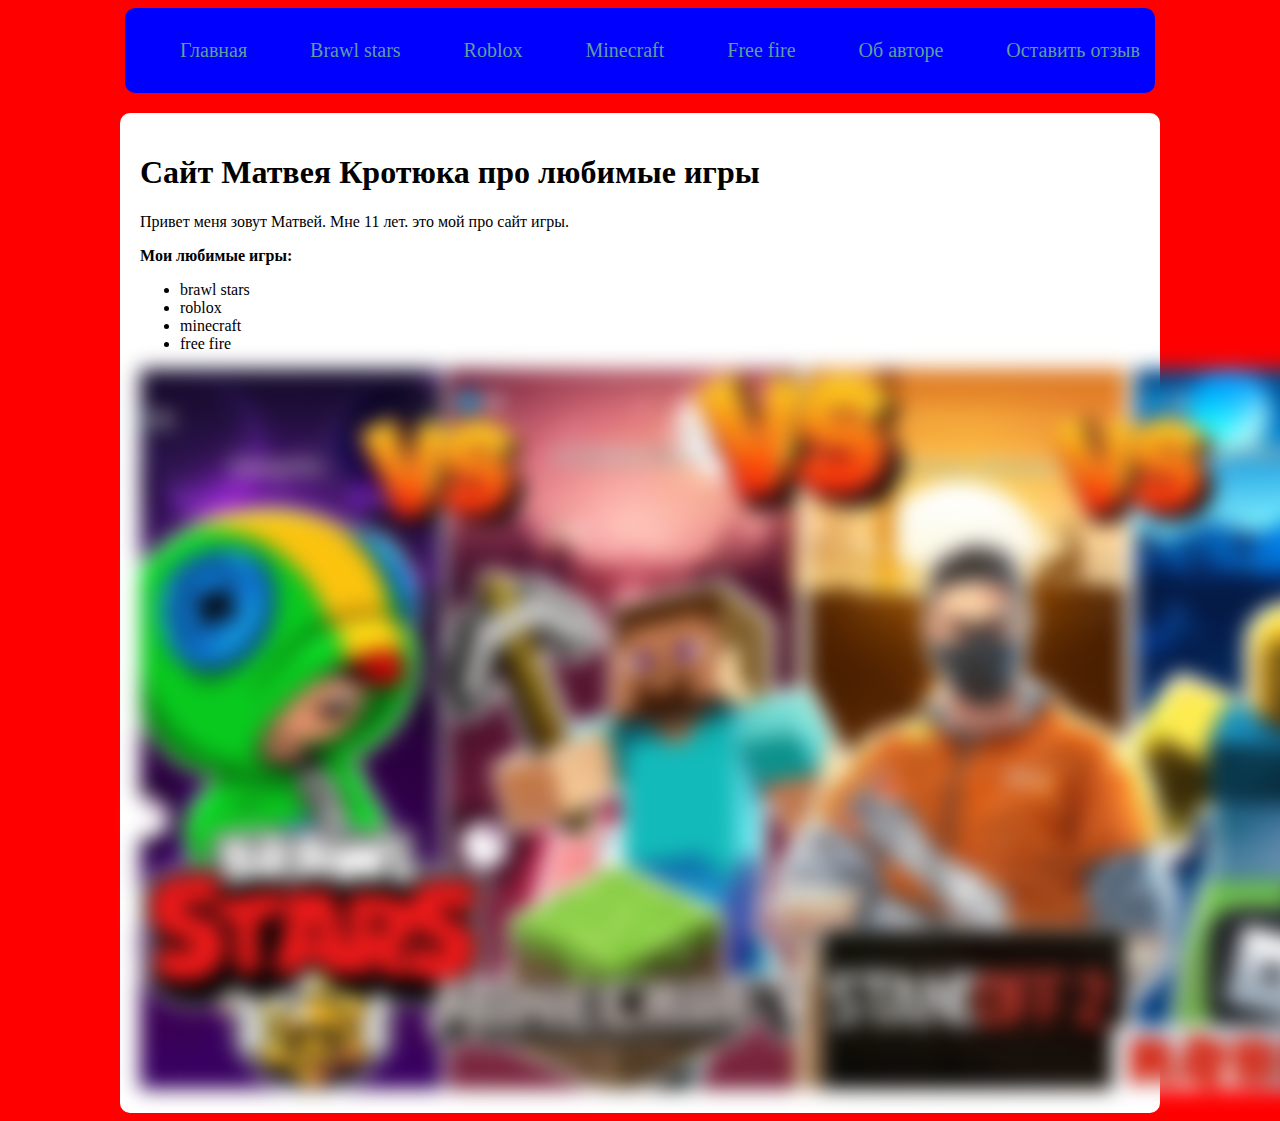
<file: index.html>
<!DOCTYPE html>
<html lang="ru">
<head>
    <meta charset="UTF-8">
    <link rel="stylesheet" href="styles/styles.css">
    <title>сайт Матвея Кротюка</title>
</head>
<body>
    <header class="main-header">
        <nav>
            <ul class="nav-list">
                <li class="nav-item"><a href="index.html">Главная</a></li>
                <li class="nav-item"><a href="brawl.html">Brawl stars</a></li>
                <li class="nav-item"><a href="roblox.html">Roblox</a></li>
                <li class="nav-item"><a href="mine.html">Minecraft</a></li>
                <li class="nav-item"><a href="free f.html">Free fire</a></li>
                <li class="nav-item"><a href="about.html">Об авторе</a></li>
                <li class="nav-item"><a href="form.html">Оставить отзыв</a></li>
            </ul>
        </nav>
    </header>
    <main>
 <h1 class="main-title">Сайт Матвея Кротюка про любимые игры</h1>
 <p class="main-text">Привет меня зовут Матвей. Мне 11 лет. это мой про сайт игры.</p>
  <p>
     <b class="list-title">Мои любимые игры:</b>
  </p>
  <ul class="main-list">
      <li>brawl stars</li>
      <li>roblox</li>
      <li>minecraft</li>
      <li>free fire</li>
    </ul>
      <img class="main-img" src="img/games.jpg" alt="компьютерные игры">
    </main>
</body>
</html>
</file>
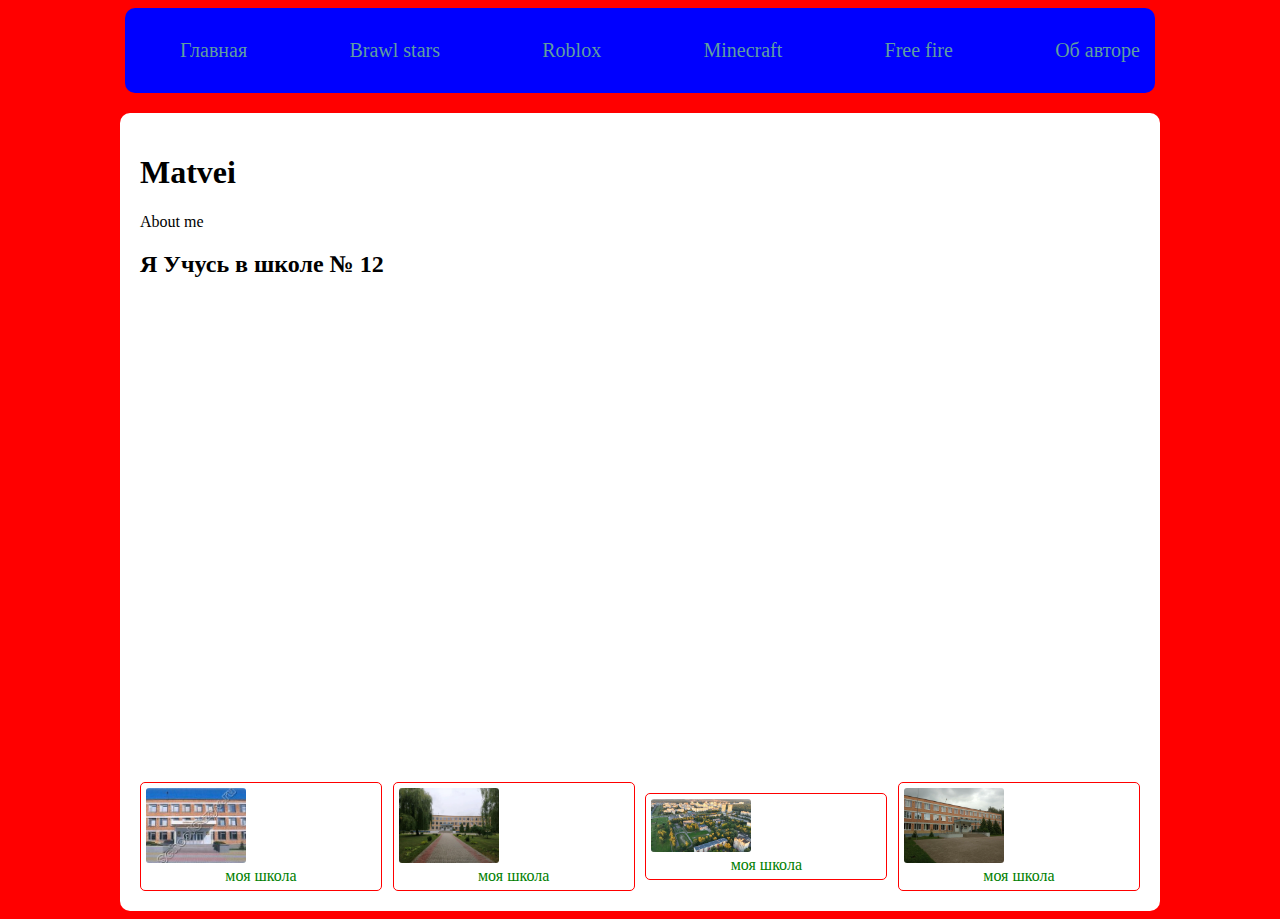
<file: about.html>
<!DOCTYPE html>
<html lang="ru">
<head>
    <meta charset="UTF-8">
    <link rel="stylesheet" href="styles/styles.css">
    <title>Об авторе</title>
</head>
<body>
    <header class="main-header">
        <nav>
            <ul class="nav-list">
                <li class="nav-item"><a href="index.html">Главная</a></li>
                <li class="nav-item"><a href="brawl.html">Brawl stars</a></li>
                <li class="nav-item"><a href="roblox.html">Roblox</a></li>
                <li class="nav-item"><a href="mine.html">Minecraft</a></li>
                <li class="nav-item"><a href="free f.html">Free fire</a></li>
                <li class="nav-item"><a href="about.html">Об авторе</a></li>
            </ul>
        </nav>
    </header>
    <main>
        <h1>Matvei</h1>
        <p>About me</p>
        <div class="map">
            <h2>Я Учусь в школе № 12</h2>
            <iframe src="https://www.google.com/maps/embed?pb=!1m18!1m12!1m3!1d4889439.276323506!2d19.60342282064034!3d53.246145325852694!2m3!1f0!2f0!3f0!3m2!1i1024!2i768!4f13.1!3m3!1m2!1s0x47210e91f397bb41%3A0x2a9802aac9b7613e!2z0KHRgNC10LTQvdGP0Y8g0YjQutC-0LvQsCDihJYgMTIg0LMuINCR0YDQtdGB0YLQsCDQuNC80LXQvdC4INCaLtCbLiDQk9GD0LHQsNGA0LXQstC40YfQsA!5e0!3m2!1sru!2sby!4v1710077425395!5m2!1sru!2sby" width="600" height="450" style="border:0;" allowfullscreen="" loading="lazy" referrerpolicy="no-referrer-when-downgrade"></iframe>
        </div>
        <div class="gallery">
                <figure class="gallery-item">
                    <img src="img/картинки/7af719f87e5d76707900f4679f347eed.jpg" alt="моя школа" class="gallery-img">
                    <figcaption class="gallery-title">моя школа</figcaption>
                </figure>
                <figure class="gallery-item">
                    <img src="img/картинки/L_height.webp" alt="моя школа" class="gallery-img">
                    <figcaption class="gallery-title">моя школа</figcaption>
                </figure>
                <figure class="gallery-item">
                    <img src="img/картинки/XXXL (1).webp" alt="моя школа" class="gallery-img">
                    <figcaption class="gallery-title">моя школа</figcaption>
                </figure>
                <figure class="gallery-item">
                    <img src="img/картинки/XXXL.webp" alt="моя школа" class="gallery-img">
                    <figcaption class="gallery-title">моя школа</figcaption>
                </figure>
            </div>
    </main> 
</body>
</html>
</file>
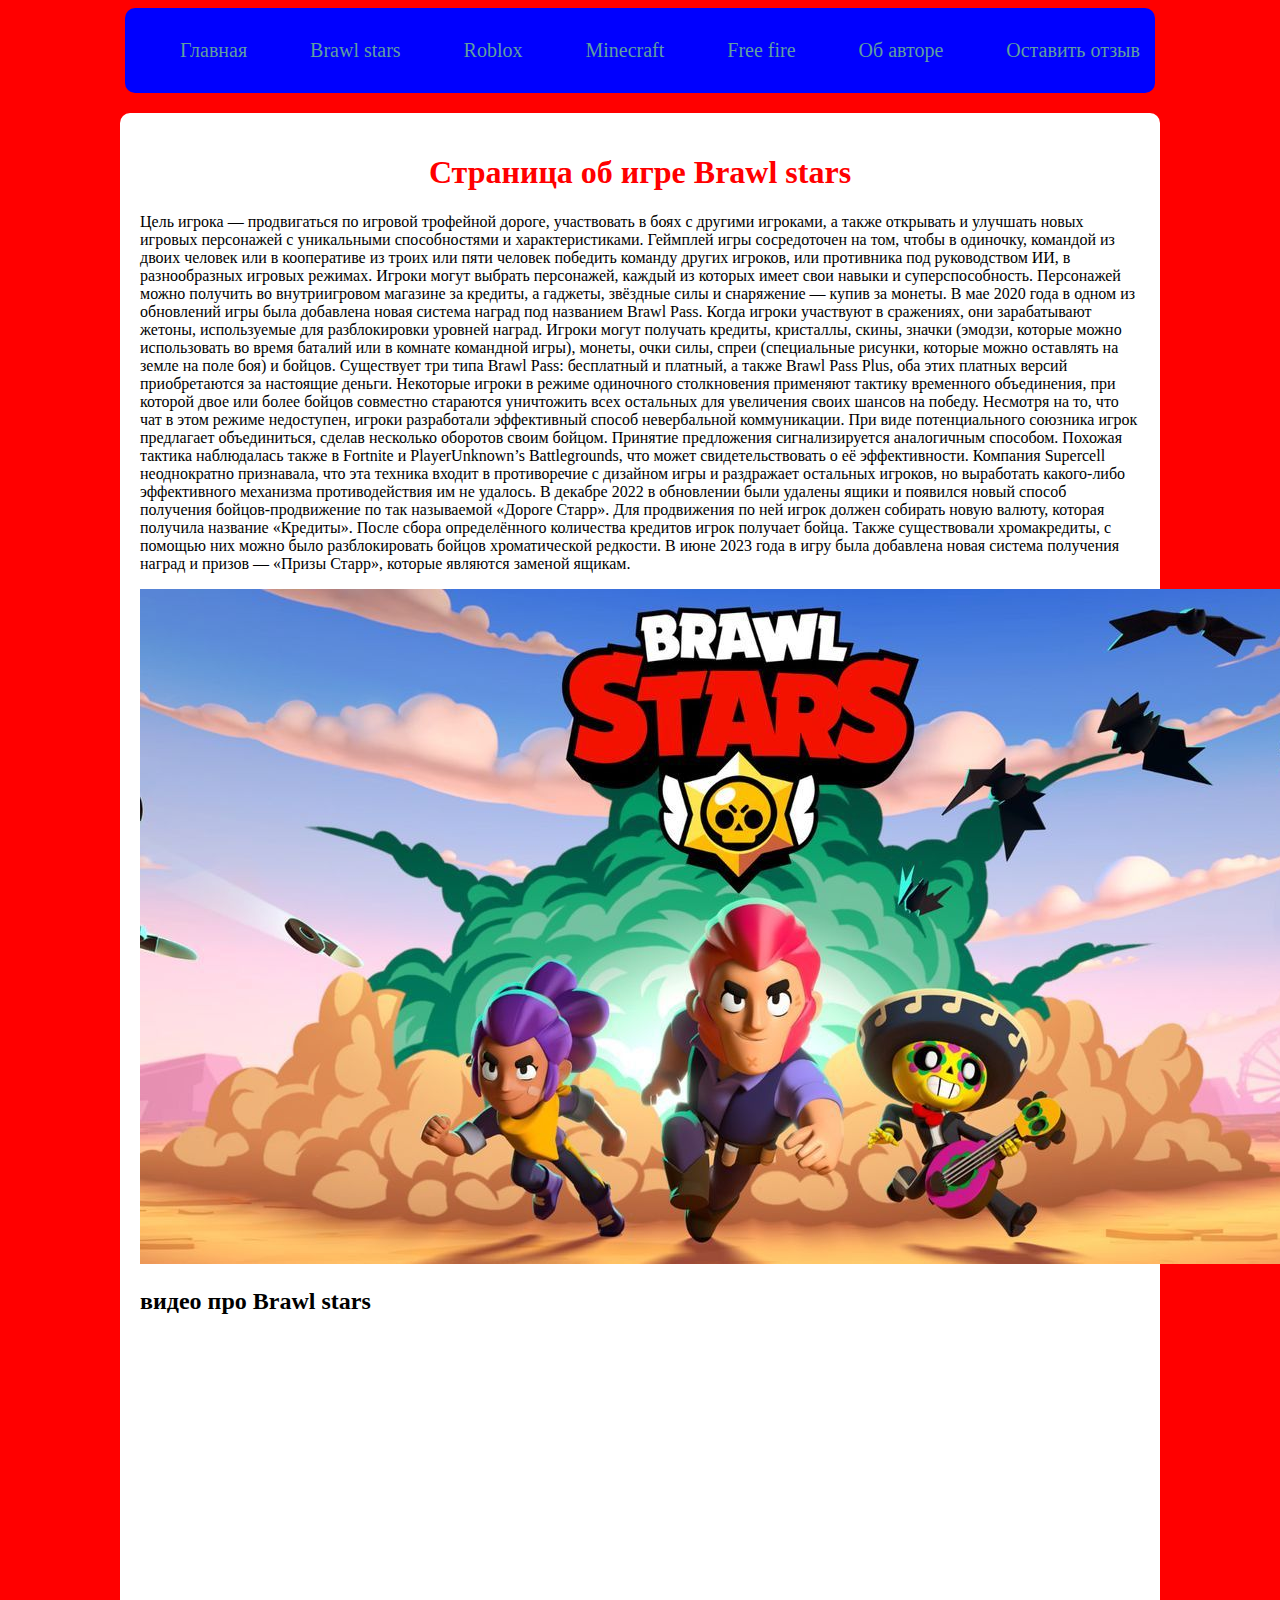
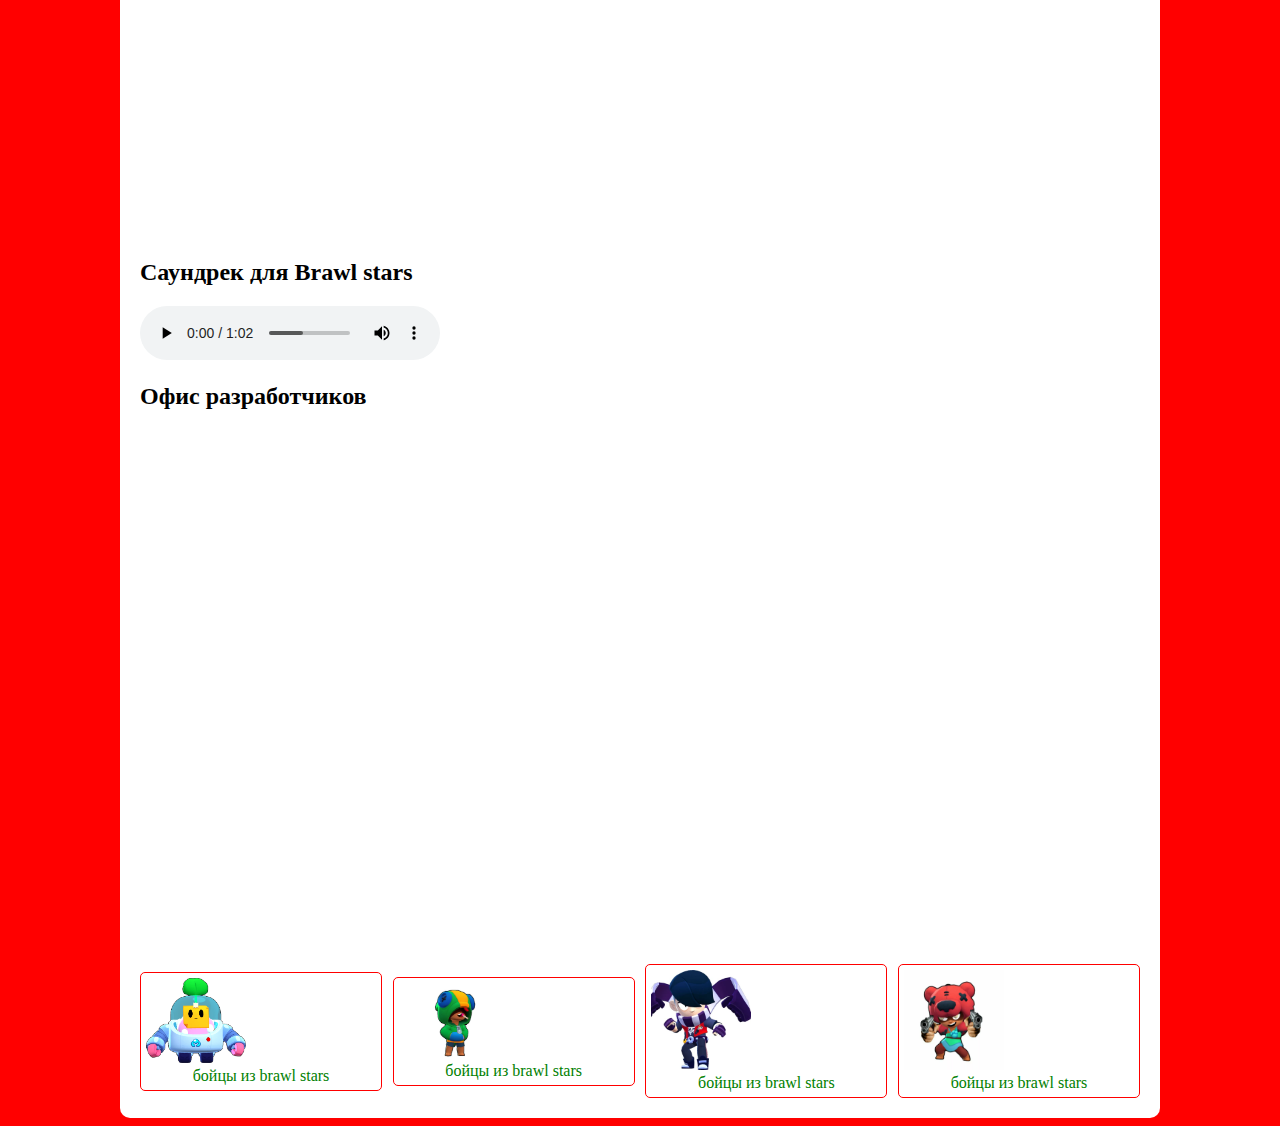
<file: brawl.html>
<!DOCTYPE html>
<html lang="ru">
<head>
    <meta charset="UTF-8">
    <link rel="stylesheet" href="styles/styles.css">
    <title>Brawl stars</title>
</head>
<body>
    <header class="main-header">
        <nav>
            <ul class="nav-list">
                <li class="nav-item"><a href="index.html">Главная</a></li>
                <li class="nav-item"><a href="brawl.html">Brawl stars</a></li>
                <li class="nav-item"><a href="roblox.html">Roblox</a></li>
                <li class="nav-item"><a href="mine.html">Minecraft</a></li>
                <li class="nav-item"><a href="free f.html">Free fire</a></li>
                <li class="nav-item"><a href="about.html">Об авторе</a></li>
                <li class="nav-item"><a href="form.html">Оставить отзыв</a></li>
            </ul>
        </nav>
    </header>
    <main>
    <h1 class="title">Страница об игре Brawl stars</h1>
    <p>Цель игрока — продвигаться по игровой трофейной дороге, участвовать в боях с другими игроками,
         а также открывать и улучшать новых игровых персонажей с уникальными способностями и характеристиками.



        Геймплей игры сосредоточен на том, чтобы в одиночку,
         командой из двоих человек или в кооперативе из троих или пяти человек победить команду других игроков,
         или противника под руководством ИИ, в разнообразных игровых режимах. Игроки могут выбрать персонажей,
          каждый из которых имеет свои навыки и суперспособность.
          Персонажей можно получить во внутриигровом магазине за кредиты, а гаджеты, звёздные силы и снаряжение — купив за монеты.
        


        В мае 2020 года в одном из обновлений игры была добавлена новая система наград под названием Brawl Pass.
         Когда игроки участвуют в сражениях,
         они зарабатывают жетоны, используемые для разблокировки уровней наград. Игроки могут получать кредиты, кристаллы,
         скины, значки (эмодзи, которые можно использовать во время баталий или в комнате командной игры), монеты, очки силы,
          спреи (специальные рисунки, которые можно оставлять на земле на поле боя) и бойцов. Существует три типа Brawl Pass:
          бесплатный и платный, а также Brawl Pass Plus, оба этих платных версий приобретаются за настоящие деньги.
        


        Некоторые игроки в режиме одиночного столкновения применяют тактику временного объединения,
         при которой двое или более бойцов совместно стараются уничтожить всех остальных для увеличения своих шансов на победу.
          Несмотря на то, что чат в этом режиме недоступен,
         игроки разработали эффективный способ невербальной коммуникации.
          При виде потенциального союзника игрок предлагает объединиться,
          сделав несколько оборотов своим бойцом.
          Принятие предложения сигнализируется аналогичным способом.
           Похожая тактика наблюдалась также в Fortnite и PlayerUnknown’s Battlegrounds,
          что может свидетельствовать о её эффективности. Компания Supercell неоднократно признавала,
           что эта техника входит в противоречие с дизайном игры и раздражает остальных игроков,
           но выработать какого-либо эффективного механизма противодействия им не удалось.
        


        В декабре 2022 в обновлении были удалены
         ящики и появился новый способ получения бойцов-продвижение по так называемой «Дороге Старр».
         Для продвижения по ней игрок должен собирать новую валюту, которая получила название «Кредиты».
          После сбора определённого количества кредитов игрок получает бойца. Также существовали хромакредиты,
           с помощью них можно было разблокировать бойцов хроматической редкости.
          В июне 2023 года в игру была добавлена новая система получения наград и призов — «Призы Старр»,
           которые являются заменой ящикам.</p>
           <img src="img/970146_53d9c33901.jpg" alt="">
            <div class="video">
                <h2>видео про Brawl stars</h2>
                <iframe width="1000" height="500" src="https://www.youtube.com/embed/CaryjOdYFa0?si=V4py4kPvk9rkYFPt" title="YouTube video player" frameborder="0" allow="accelerometer; autoplay; clipboard-write; encrypted-media; gyroscope; picture-in-picture; web-share" allowfullscreen></iframe>
            </div>
            <div class="audio">
                <h2>Саундрек для Brawl stars</h2>
                <audio src="audio/brawlcade_ingame_02.mp3"controls></audio>
            </div>
            <div class="map">
                <h2>Офис разработчиков</h2>
                <iframe src="https://www.google.com/maps/embed?pb=!1m18!1m12!1m3!1d4586729.133275278!2d24.41512982871579!3d55.852015710014044!2m3!1f0!2f0!3f0!3m2!1i1024!2i768!4f13.1!3m3!1m2!1s0x4149e3e5b7160edf%3A0x980f11f5e17e6e3a!2z0J7RhNC40YEg0LrQvtC80L_QsNC90LjQuCBTdXBlcmNlbGw!5e0!3m2!1sru!2sby!4v1708868855434!5m2!1sru!2sby" width="1000" height="500" style="border:0;" allowfullscreen="" loading="lazy" referrerpolicy="no-referrer-when-downgrade"></iframe>
            </div>
            
            <div class="gallery">
                <figure class="gallery-item">
                    <img src="img/brawl stars/img_62cda9e2a7fe3.png" alt="бойцы из brawl stars " class="gallery-img">
                    <figcaption class="gallery-title">бойцы из brawl stars</figcaption>
                </figure>
                <figure class="gallery-item">
                    <img src="img/brawl stars/1698643917_klev-club-p-risunki-boitsov-iz-bravl-stars-po-odnomu-36.jpg" alt="бойцы из brawl stars " class="gallery-img">
                    <figcaption class="gallery-title">бойцы из brawl stars</figcaption>
                </figure>
                <figure class="gallery-item">
                    <img src="img/brawl stars/Edgar1.webp" alt="бойцы из brawl stars " class="gallery-img">
                    <figcaption class="gallery-title">бойцы из brawl stars</figcaption>
                </figure>
                <figure class="gallery-item">
                    <img src="img/brawl stars/1646140818_41-kartinkin-net-p-kartinki-bravlerov-iz-bravl-stars-45.jpg" alt="бойцы из brawl stars " class="gallery-img">
                    <figcaption class="gallery-title">бойцы из brawl stars</figcaption>
                </figure>
            </div>
        </main>    
</body>
</html>
</file>
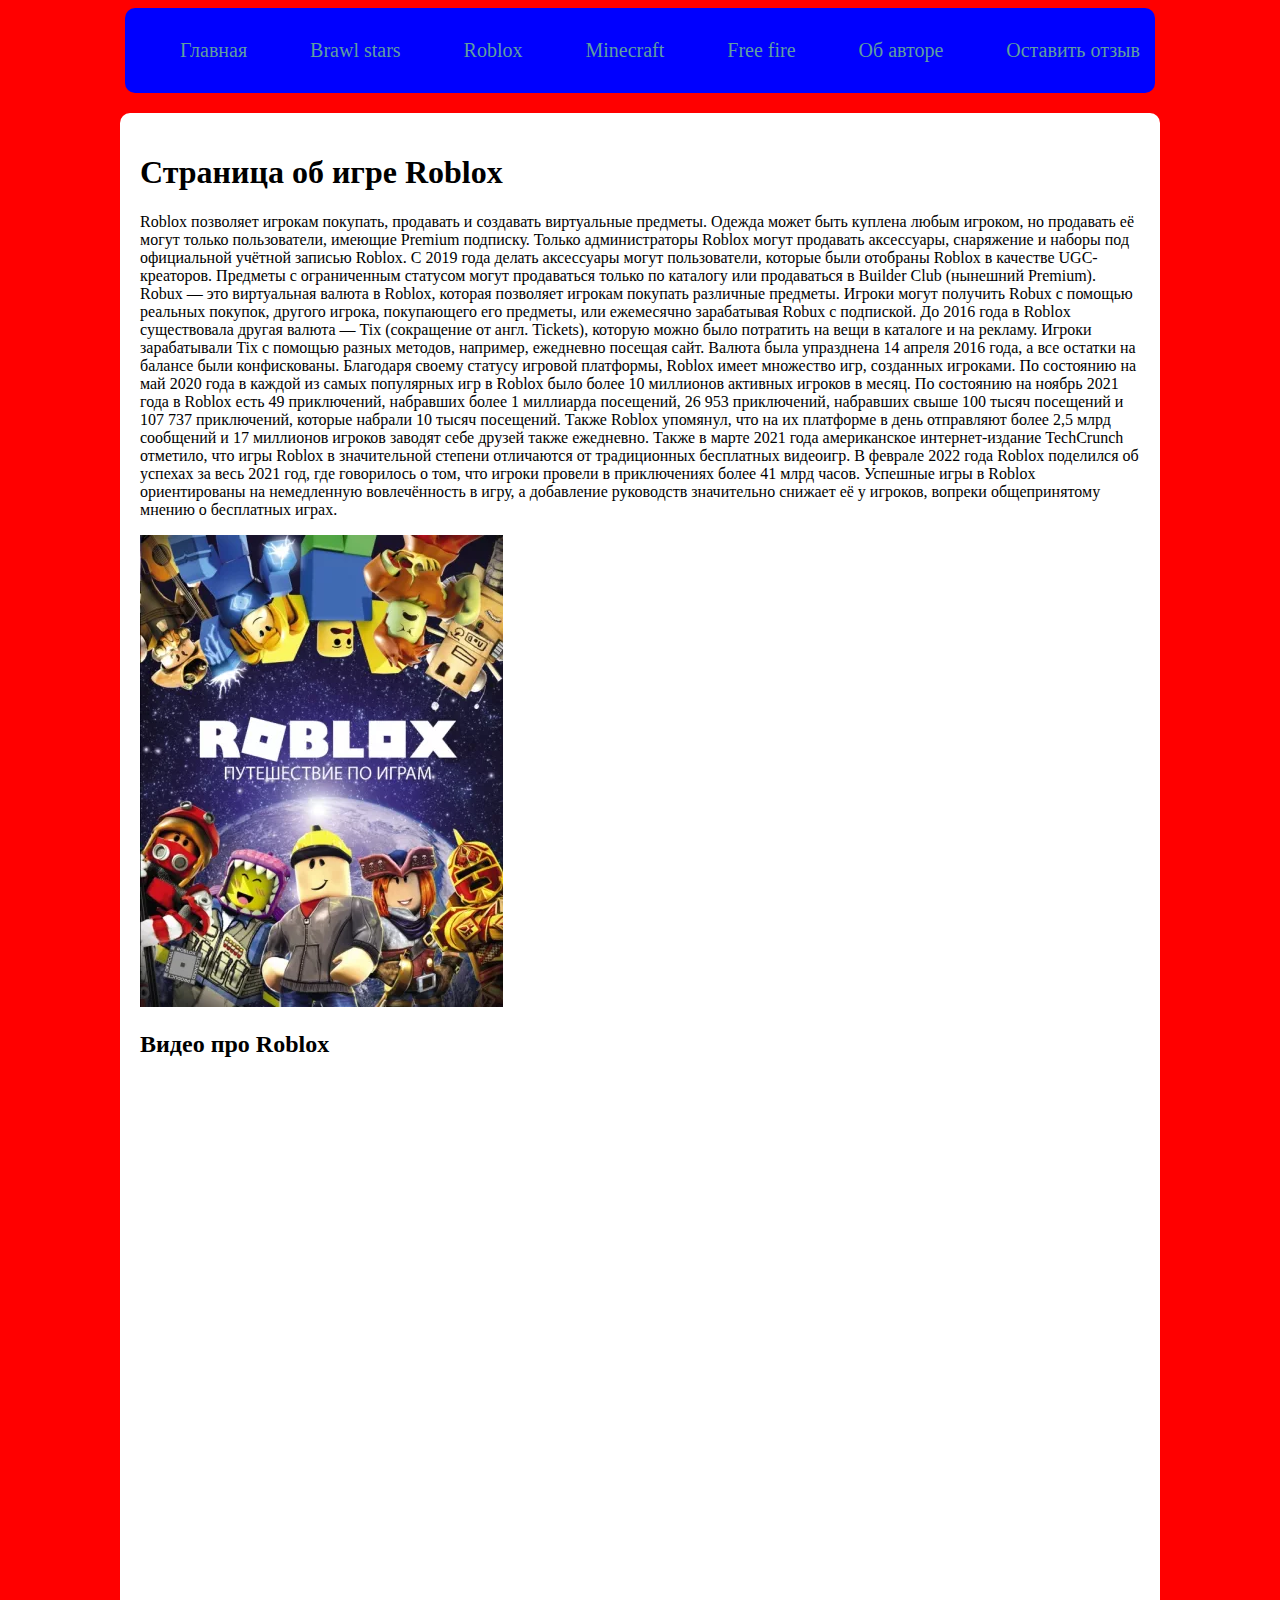
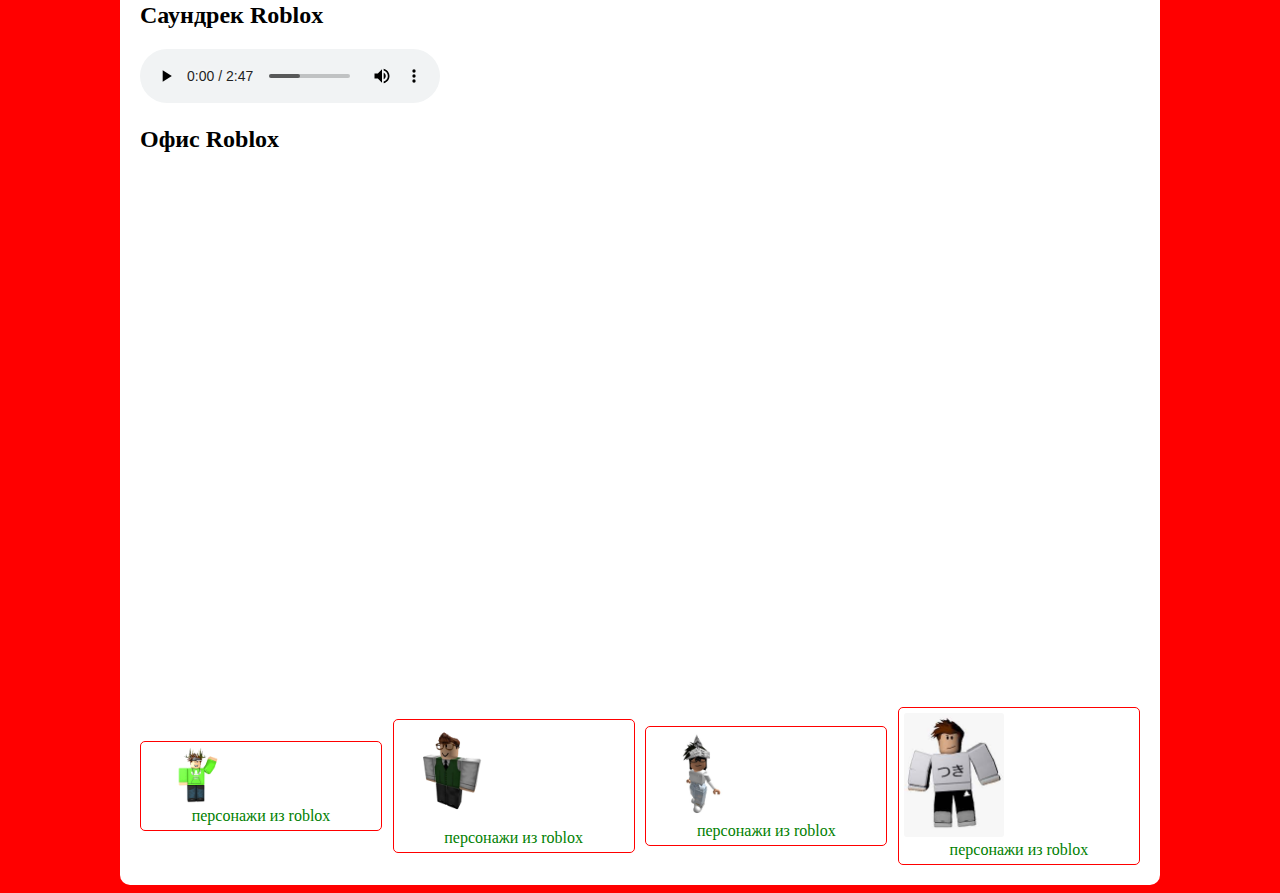
<file: roblox.html>
<!DOCTYPE html>
<html lang="ru">
<head>
    <meta charset="UTF-8">
    <link rel="stylesheet" href="styles/styles.css">
    <title>Roblox</title>
</head>
<body>
    <header class="main-header">
        <nav>
            <ul class="nav-list">
                <li class="nav-item"><a href="index.html">Главная</a></li>
                <li class="nav-item"><a href="brawl.html">Brawl stars</a></li>
                <li class="nav-item"><a href="roblox.html">Roblox</a></li>
                <li class="nav-item"><a href="mine.html">Minecraft</a></li>
                <li class="nav-item"><a href="free f.html">Free fire</a></li>
                <li class="nav-item"><a href="about.html">Об авторе</a></li>
                <li class="nav-item"><a href="form.html">Оставить отзыв</a></li>
            </ul>
        </nav>
    </header>
    <main>
    <h1>Страница об игре Roblox</h1>
    <p>Roblox позволяет игрокам покупать, продавать и создавать виртуальные предметы.
         Одежда может быть куплена любым игроком, но продавать её могут только пользователи,
          имеющие Premium подписку. Только администраторы Roblox могут продавать аксессуары,
           снаряжение и наборы под официальной учётной записью Roblox. C 2019 года делать аксессуары могут пользователи,
            которые были отобраны Roblox в качестве UGC-креаторов. Предметы с ограниченным статусом могут
             продаваться только по каталогу или продаваться в Builder Club (нынешний Premium).



        Robux — это виртуальная валюта в Roblox, которая позволяет игрокам покупать различные предметы.
         Игроки могут получить Robux с помощью реальных покупок,
          другого игрока, покупающего его предметы, или ежемесячно зарабатывая Robux с подпиской.
           До 2016 года в Roblox существовала другая валюта — Tix (сокращение от англ. Tickets),
           которую можно было потратить на вещи в каталоге и на рекламу. Игроки зарабатывали Tix с помощью разных методов, например,
            ежедневно посещая сайт. Валюта была упразднена 14 апреля 2016 года, а все остатки на балансе были конфискованы.
        
        


        Благодаря своему статусу игровой платформы, Roblox имеет множество игр, созданных игроками.
         По состоянию на май 2020 года в каждой из самых популярных игр в Roblox было более 10 миллионов активных игроков в месяц.
          По состоянию на ноябрь 2021 года в Roblox есть 49 приключений, набравших более 1 миллиарда посещений,
           26 953 приключений, набравших свыше 100 тысяч посещений и 107 737 приключений, которые набрали 10 тысяч посещений.
         Также Roblox упомянул, что на их платформе в день отправляют более 2,5 млрд
          сообщений и 17 миллионов игроков заводят себе друзей также ежедневно.


          Также в марте 2021 года американское интернет-издание TechCrunch отметило,
          что игры Roblox в значительной степени отличаются от традиционных бесплатных видеоигр.
           В феврале 2022 года Roblox поделился об успехах за весь 2021 год,
           где говорилось о том, что игроки провели в приключениях более 41 млрд часов.
            Успешные игры в Roblox ориентированы на немедленную вовлечённость в игру,
             а добавление руководств значительно снижает её у игроков, вопреки общепринятому мнению о бесплатных играх.</p>
             <img src="img/cover.webp" alt="">
             <div class="video">
            <h2>Видео про Roblox</h2>
            <iframe width="1000" height="500" src="https://www.youtube.com/embed/bzXzGMbdQfY?si=_CcCTJEq4eA3bFBr" title="YouTube video player" frameborder="0" allow="accelerometer; autoplay; clipboard-write; encrypted-media; gyroscope; picture-in-picture; web-share" allowfullscreen></iframe>
             </div>
             <div class="audio">
            <h2>Саундрек Roblox</h2>
            <audio src="audio/1.mp3" controls></audio>
             </div>
             <div class="map">
            <h2>Офис Roblox</h2>
            <iframe src="https://www.google.com/maps/embed?pb=!1m18!1m12!1m3!1d7557.329975639313!2d37.55781067861726!3d55.72709497238503!2m3!1f0!2f0!3f0!3m2!1i1024!2i768!4f13.1!3m3!1m2!1s0x46b54b32108ad997%3A0x72d2488aa2328b4f!2sRoblox!5e0!3m2!1sru!2sby!4v1708872640571!5m2!1sru!2sby" width="1000" height="500" style="border:0;" allowfullscreen="" loading="lazy" referrerpolicy="no-referrer-when-downgrade"></iframe>
             </div>
             <div class="gallery">
                <figure class="gallery-item">
                    <img src="img/roblox/1683822825_polinka-top-p-kartinki-iz-robloksa-dlya-malchikov-krasiv-1.png" alt="персонажи из roblox " class="gallery-img">
                    <figcaption class="gallery-title">персонажи из roblox </figcaption>
                </figure>
                <figure class="gallery-item">
                    <img src="img/roblox/Bank.webp" alt="персонажи из roblox " class="gallery-img">
                    <figcaption class="gallery-title">персонажи из roblox </figcaption>
                </figure>
                <figure class="gallery-item">
                    <img src="img/roblox/c2dc310f2105f3e636fca39cd5c37e93.jpg" alt="персонажи из roblox " class="gallery-img">
                    <figcaption class="gallery-title">персонажи из roblox</figcaption>
                </figure>
                <figure class="gallery-item">
                    <img src="img/roblox/Без названия.jpg" alt="персонажи из roblox " class="gallery-img">
                    <figcaption class="gallery-title">персонажи из roblox</figcaption>
                </figure>
            </div>
            </main>  
</body>
</html>
</file>
<file: styles/styles.css>
body{
    background-color: red;
}

.main-header {
    width: 100%;
    max-width: 1000px;
    background-color: blue;
    margin: 0 auto;
    padding: 15px;
    border-radius: 10px;
}

.nav-list {
    display: flex;
    justify-content: space-between;
    list-style-type: none;
}

.nav-list a {
    color:cadetblue;
    text-decoration: none;
    font-size: 20px;
}

main {
    background-color: white;
    width: 100%;
    max-width: 1000px;
    margin: 0 auto;
    border-radius: 10px;
    margin-top: 20px;
    padding: 20px;
}

.title {
    color: red;
    text-align: center;
}

.gallery {
    margin-top: 30px;
    display: flex;
    justify-content: space-between;
    align-items: center;
    flex-direction: row;
    flex-wrap: wrap;
}

.gallery-item {
    width: 23%;
    margin: 0;
    padding: 5px;
    border: 1px solid red;
    border-radius: 5px;
}

.gallery-img {
    width: 100px;
    border-radius: 3px;
}
.gallery-title {
    text-align: center;
    color: green;
}

form {
    display: grid;
    grid-template-columns: repeat(4, 1fr);
    gap: 40px;
}

textarea {
    grid-column: 1/-1;
}

form button {
    grid-column: 1/-1;
}

.main-img {
    transition: 0.5s;
}

.main-img:hover {
    transform: rotate(45deg);
}

.main-img {
    transform: 0.5s;
}

.main-img {
    filter:blur(10px);
}
</file>
